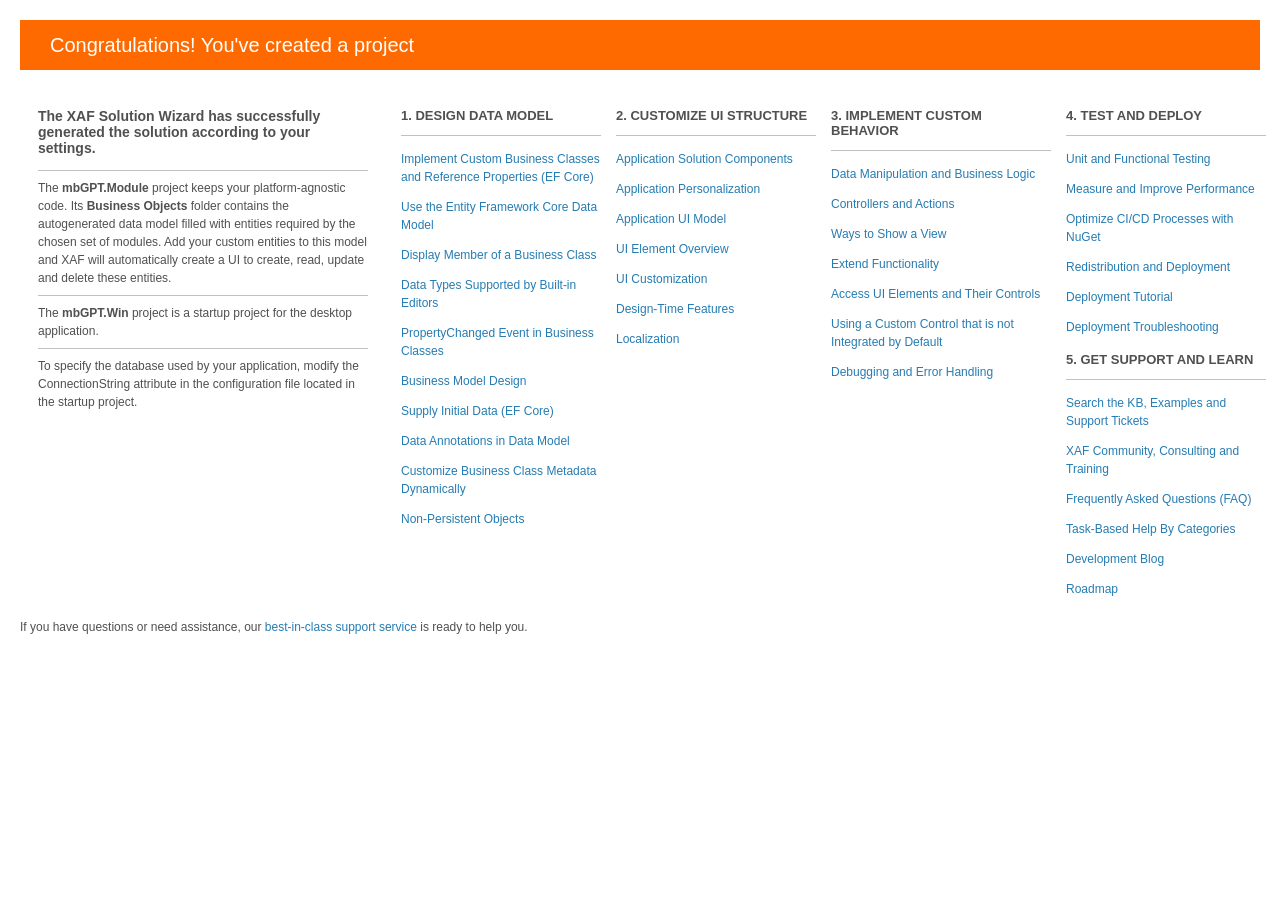
<file: DocGPT.Module/Welcome.html>
﻿<!DOCTYPE html>
<html lang="en">
<head>
    <meta charset="utf-8" />
    <title>Your XAF application</title>
    <style>
        body {
            background: #fff;
            color: #505050;
            font: 12px 'Segoe UI', tahoma, arial, helvetica, sans-serif;
            margin: 20px;
            padding: 0;
        }

        #header {
            background: #efefef;
            padding: 0;
        }

        h1 {
            font-size: 20px;
            font-weight: normal;
            margin: 0;
            padding: 0 30px;
            line-height: 50px;
        }

        p {
            font-size: 20px;
            color: #fff;
            background: #ff6a00;
            padding: 0 30px;
            line-height: 50px;
        }

        #main {
            padding: 5px 15px;
        }

        .section {
            width: 18%;
            float: left;
            min-width : 200px;
            margin: 10px 0 0 15px;
        }

        .section h2 {
            font-size: 13px;
            text-transform: uppercase;
            margin: 0;
            border-bottom: 1px solid silver;
            padding-bottom: 12px;
            margin-bottom: 8px;
        }

        .section.first {
            margin-left: 0;
            margin-right : 14px;
            width: 10%;
            min-width : 330px;
        }

        .section.first h2 {
            font-size: 14px;
            text-transform: none;
            margin-bottom: 2px;
            border: none;
        }

        .section.first li {
            border-top: 1px solid silver;
            padding: 8px 0;
        }

        .section.last {
            margin-right: 0;
        }

        ul {
            list-style: none;
            padding: 0;
            margin: 0;
            line-height: 18px;
        }

        li {
            padding: 6px 0;
        }

        a {
            color: #267cb2;
            text-decoration: none;
        }

        a:hover {
            text-decoration: underline;
        }
    </style>
</head>
<body>
    <div id="header">
        <p>Congratulations! You've created a project</p>
    </div>
    <div id="main" style="width:100%">
        <table style="width:100%">
        <tr>
        <td style="width:330px; vertical-align:top">
        <div class="section first">
            <h2>The XAF Solution Wizard has successfully generated the solution according to your settings.</h2>
            <ul>
                <li>The <b>mbGPT.Module</b> project keeps your platform-agnostic code.
                 Its <b>Business Objects</b> folder contains the autogenerated data model filled with entities required by the chosen set of modules. Add your custom entities to this model and XAF will automatically create a UI to create, read, update and delete these entities.</li>
                <li>The <b>mbGPT.Win</b> project is a startup project for the desktop application.</li>
                <li>To specify the database used by your application, modify the ConnectionString attribute in the configuration file located in the startup project.</li>
            </ul>
        </div>
        </td>
        <td style="vertical-align:top">
        <div class="section">
            <h2>1. Design Data Model</h2>
            <ul>
                <li><a href="https://docs.devexpress.com/eXpressAppFramework/402978/getting-started/in-depth-tutorial-blazor/business-model-design/business-model-design-with-ef-core/implement-custom-business-classes-and-reference-properties-ef-core">Implement Custom Business Classes and Reference Properties (EF Core)</a></li>
    
                <li><a href="https://docs.devexpress.com/eXpressAppFramework/402972/concepts/business-model-design/business-model-design-with-entity-framework-core/use-the-entity-framework-core-data-model">Use the Entity Framework Core Data Model</a></li>
  
                <li><a href="https://docs.devexpress.com/eXpressAppFramework/113525">Display Member of a Business Class</a></li>
                <li><a href="https://docs.devexpress.com/eXpressAppFramework/113014">Data Types Supported by Built-in Editors</a></li>
                <li><a href="https://docs.devexpress.com/eXpressAppFramework/117395">PropertyChanged Event in Business Classes</a></li>
                <li><a href="https://docs.devexpress.com/eXpressAppFramework/113664">Business Model Design</a></li>

                <li><a href="https://docs.devexpress.com/eXpressAppFramework/402985/getting-started/in-depth-tutorial-blazor/business-model-design/business-model-design-with-ef-core/supply-initial-data-ef-core">Supply Initial Data (EF Core)</a></li>
                <li><a href="https://docs.devexpress.com/eXpressAppFramework/112701">Data Annotations in Data Model</a></li>
                <li><a href="https://docs.devexpress.com/eXpressAppFramework/113583">Customize Business Class Metadata Dynamically</a></li>
                <li><a href="https://docs.devexpress.com/eXpressAppFramework/116516">Non-Persistent Objects</a></li>
            </ul>
        </div>
        <div class="section">
            <h2>2. Customize UI Structure</h2>
            <ul>
                <li><a href="https://docs.devexpress.com/eXpressAppFramework/112569">Application Solution Components</a></li>
                <li><a href="https://docs.devexpress.com/eXpressAppFramework/113445">Application Personalization</a></li>
                <li><a href="https://docs.devexpress.com/eXpressAppFramework/112579">Application UI Model</a></li>
                <li><a href="https://docs.devexpress.com/eXpressAppFramework/112607">UI Element Overview</a></li>
                <li><a href="https://docs.devexpress.com/eXpressAppFramework/112748">UI Customization</a></li>
                <li><a href="https://docs.devexpress.com/eXpressAppFramework/112843">Design-Time Features</a></li>
                <li><a href="https://docs.devexpress.com/eXpressAppFramework/113298">Localization</a></li>
            </ul>
        </div>
        <div class="section" style="min-width : 220px">
            <h2>3. Implement Custom Behavior</h2>
            <ul>
                <li><a href="https://docs.devexpress.com/eXpressAppFramework/113708">Data Manipulation and Business Logic</a></li>
                <li><a href="https://docs.devexpress.com/eXpressAppFramework/112623">Controllers and Actions</a></li>
                <li><a href="https://docs.devexpress.com/eXpressAppFramework/112803">Ways to Show a View</a></li>
                <li><a href="https://docs.devexpress.com/eXpressAppFramework/112740">Extend Functionality</a></li>
                <li><a href="https://docs.devexpress.com/eXpressAppFramework/120092">Access UI Elements and Their Controls</a></li>
                <li><a href="https://docs.devexpress.com/eXpressAppFramework/113610">Using a Custom Control that is not Integrated by Default</a></li>
                <li><a href="https://docs.devexpress.com/eXpressAppFramework/112572">Debugging and Error Handling</a></li>
            </ul>
        </div>
        <div class="section">
            <h2>4. Test and Deploy</h2>
            <ul>
                <li><a href="https://docs.devexpress.com/eXpressAppFramework/112572">Unit and Functional Testing</a></li>
                <li><a href="https://www.devexpress.com/kb=T148978">Measure and Improve Performance</a></li>
                <li><a href="https://nuget.devexpress.com">Optimize CI/CD Processes with NuGet</a></li>
                <li><a href="https://docs.devexpress.com/eXpressAppFramework/113033">Redistribution and Deployment</a></li>
                <li><a href="https://docs.devexpress.com/eXpressAppFramework/113231">Deployment Tutorial</a></li>
                <li><a href="https://docs.devexpress.com/eXpressAppFramework/113238">Deployment Troubleshooting</a></li>
            </ul>
        </div>
        <div class="section">
            <h2>5. Get Support and Learn</h2>
            <ul>
                <li><a href="https://www.devexpress.com/sc">Search the KB, Examples and Support Tickets</a></li>
                <li><a href="https://www.devexpress.com/go/XAF_Community_Consulting_Training.aspx">XAF Community, Consulting and Training</a></li>
                <li><a href="https://docs.devexpress.com/eXpressAppFramework/113054">Frequently Asked Questions (FAQ)</a></li>
                <li><a href="https://docs.devexpress.com/eXpressAppFramework/112682/">Task-Based Help By Categories</a></li>
                <li><a href="https://community.devexpress.com/blogs/xaf/">Development Blog</a></li>
                <li><a href="https://www.devexpress.com/go/XAF_Roadmap.aspx">Roadmap</a></li>
            </ul>
        </div>
        </td>
        </tr>
        </table>
    </div>
    <div id="footer">
        <ul><li>If you have questions or need assistance, our <a href="https://www.devexpress.com/Support/Center/">best-in-class support service</a> is ready to help you.</li></ul>
    </div>
</body>
</html>
</file>
